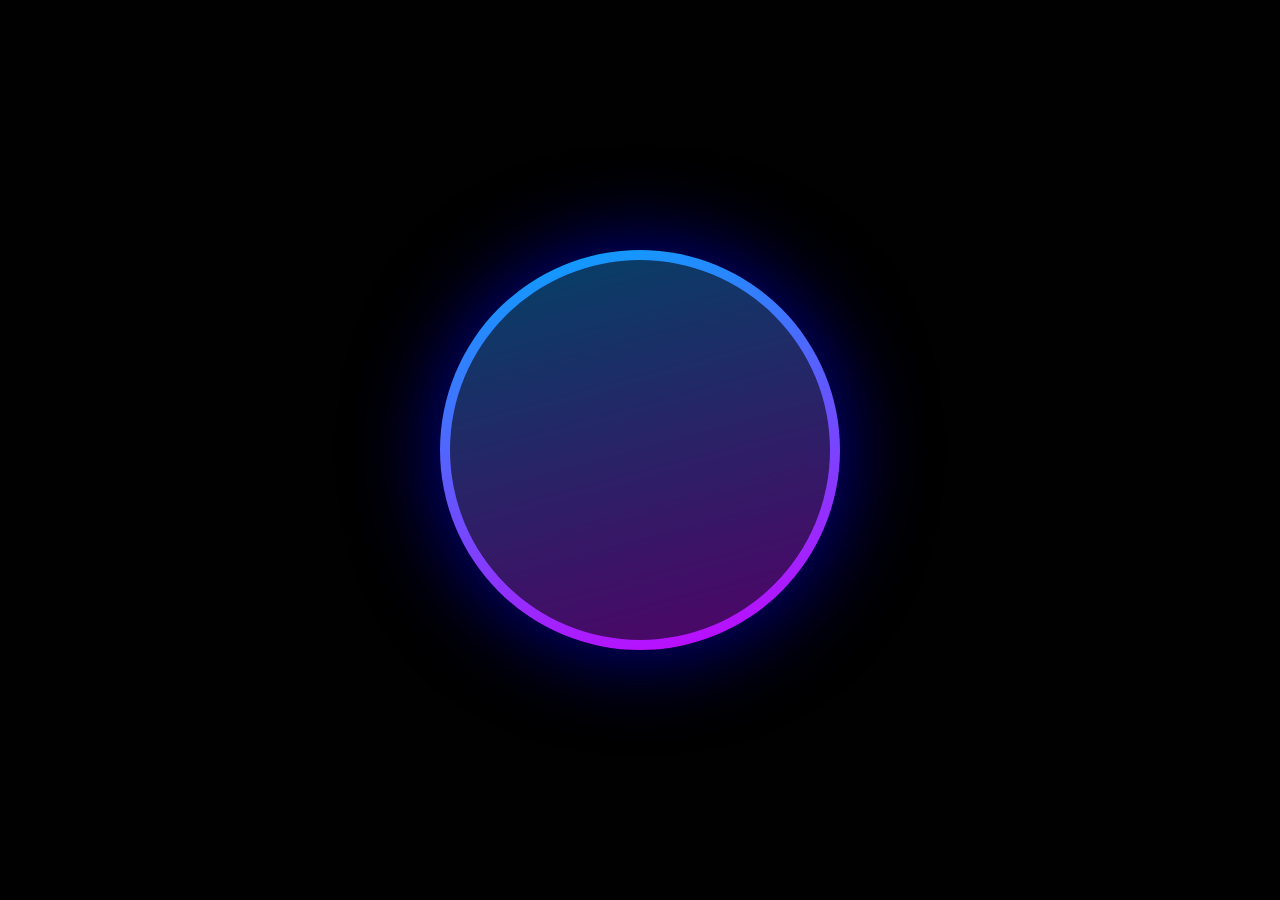
<file: index.html>
<!DOCTYPE html>
<html lang="fr">
<head>
  <meta charset="UTF-8">
  <meta http-equiv="X-UA-Compatible" content="IE=edge">
  <title>Cercle design</title>
  <link rel="stylesheet" href="./styles/style.css">
  <meta name="description" content="logo">
  <meta name="viewport" content="width=device-width, initial-scale=1">
</head>
<body>
  <div class="cercle">
    <div class="table-cell">
      <div id="main">
        <div id="screen">
          <div id="home">
            <div id="radial">
            </div>
          </div>
        </div>
      </div>
    </div>
  </div>
</body>
</html>
</file>
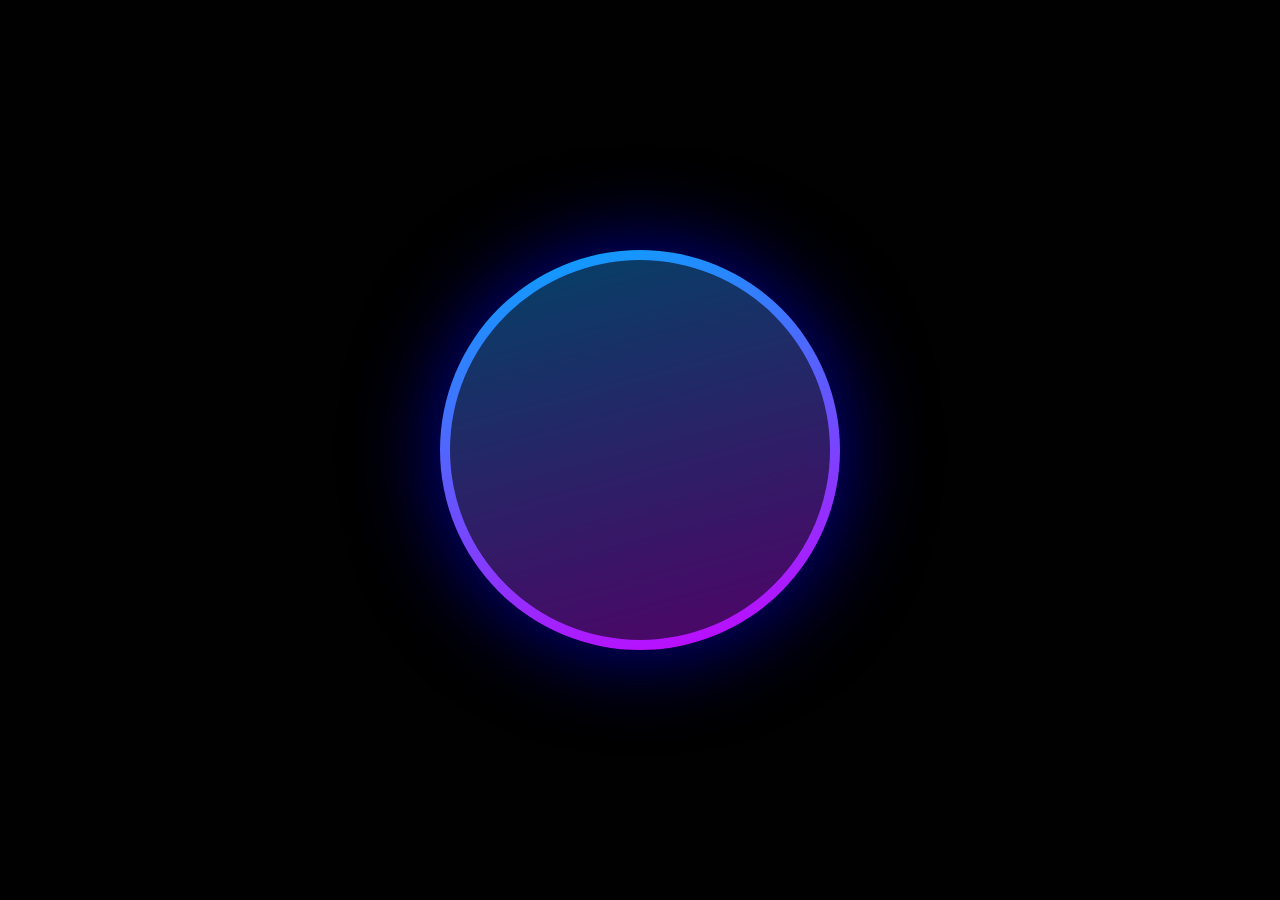
<file: index_cercle.html>
<!DOCTYPE html>
<html lang="en">

<head>
  <meta charset="UTF-8">
  <title>Cercle design </title>
  <link rel="stylesheet" href="style_cercle.css">
</head>

<body>
  <div class="cercle">
    <div class="table-cell">
      <div id="main">
        <div id="screen">
          <div id="home">
            <div id="radial">
            </div>
          </div>
        </div>
      </div>
    </div>
  </div>






</body>

</html>
</file>
<file: styles/style.css>
html, body {
  margin: 0;
  padding: 0;
  min-height: 100vh;
  background: #010101;
 
}



.cercle {
  display: table;
  width: 100%;
  position: absolute;
  height: 100%;
}

.table-cell {
  display: table-cell;
  vertical-align: middle;
}

#main {
  width: 400px;
  height: 400px;
  cursor: pointer;
  -webkit-transition: -webkit-transform 0.1s;
  transition: -webkit-transform 0.1s;
  transition: transform 0.1s;
  transition: transform 0.1s, -webkit-transform 0.1s;
  border-radius: 400px;
  background: -webkit-linear-gradient(285deg, #00a8ff 0%, #cc00ff 100%);
  background: linear-gradient(165deg, #00a8ff 0%, #cc00ff 100%);
  margin: 0 auto;
  box-shadow: 0 0 90px rgba(0, 0, 255, 0.6);
}

#screen {
  color: #fff;
  z-index: 100;
  -webkit-font-smoothing: antialiased;
  font-family: "Helvetica Neue", Helvetica, Arial, "Lucida Grande", sans-serif;
  /*background: #010101;*/
  background: rgba(1, 1, 1, 0.60);
  width: 380px;
  height: 380px;
  margin: 10px;
  border-radius: 100%;
  position: absolute;
  overflow: hidden;
}

#radial {
  position: absolute;
  margin: 20px;
  width: 340px;
  height: 340px;
  opacity: 0.5;
}
#radial #empty {
  position: absolute;
  width: 90%;
  height: 90%;
  background-color: #000;
  border-radius: 100%;
  left: 5%;
  top: 5%;
  pointer-events: none;
}
#radial .tick {
  position: absolute;
  width: 1.5px;
  height: 100%;
  left: 50%;
  margin-left: -1px;
  background: #fff;
  pointer-events: none;
}

#home {
  position: absolute;
  mix-blend-mode: screen;
  top: 0;
  left: 0;
  width: 100%;
  height: 100%;
}

#home h1 {

  position: absolute;
  top: 55%;
  margin-top: -55px;
  line-height: 100px;
  text-align: center;
  font-size: 110px;
  width: 100%;
  letter-spacing: 5px;
}
</file>
<file: style_cercle.css>
html, body {
  margin: 0;
  padding: 0;
  min-height: 100vh;
  background: #010101;
 
}



.cercle {
  display: table;
  width: 100%;
  position: absolute;
  height: 100%;
}

.table-cell {
  display: table-cell;
  vertical-align: middle;
}

#main {
  width: 400px;
  height: 400px;
  cursor: pointer;
  -webkit-transition: -webkit-transform 0.1s;
  transition: -webkit-transform 0.1s;
  transition: transform 0.1s;
  transition: transform 0.1s, -webkit-transform 0.1s;
  border-radius: 400px;
  background: -webkit-linear-gradient(285deg, #00a8ff 0%, #cc00ff 100%);
  background: linear-gradient(165deg, #00a8ff 0%, #cc00ff 100%);
  margin: 0 auto;
  box-shadow: 0 0 90px rgba(0, 0, 255, 0.6);
}

#screen {
  color: #fff;
  z-index: 100;
  -webkit-font-smoothing: antialiased;
  font-family: "Helvetica Neue", Helvetica, Arial, "Lucida Grande", sans-serif;
  /*background: #010101;*/
  background: rgba(1, 1, 1, 0.60);
  width: 380px;
  height: 380px;
  margin: 10px;
  border-radius: 100%;
  position: absolute;
  overflow: hidden;
}

#radial {
  position: absolute;
  margin: 20px;
  width: 340px;
  height: 340px;
  opacity: 0.5;
}
#radial #empty {
  position: absolute;
  width: 90%;
  height: 90%;
  background-color: #000;
  border-radius: 100%;
  left: 5%;
  top: 5%;
  pointer-events: none;
}
#radial .tick {
  position: absolute;
  width: 1.5px;
  height: 100%;
  left: 50%;
  margin-left: -1px;
  background: #fff;
  pointer-events: none;
}

#home {
  position: absolute;
  mix-blend-mode: screen;
  top: 0;
  left: 0;
  width: 100%;
  height: 100%;
}

#home h1 {

  position: absolute;
  top: 55%;
  margin-top: -55px;
  line-height: 100px;
  text-align: center;
  font-size: 110px;
  width: 100%;
  letter-spacing: 5px;
}
</file>
